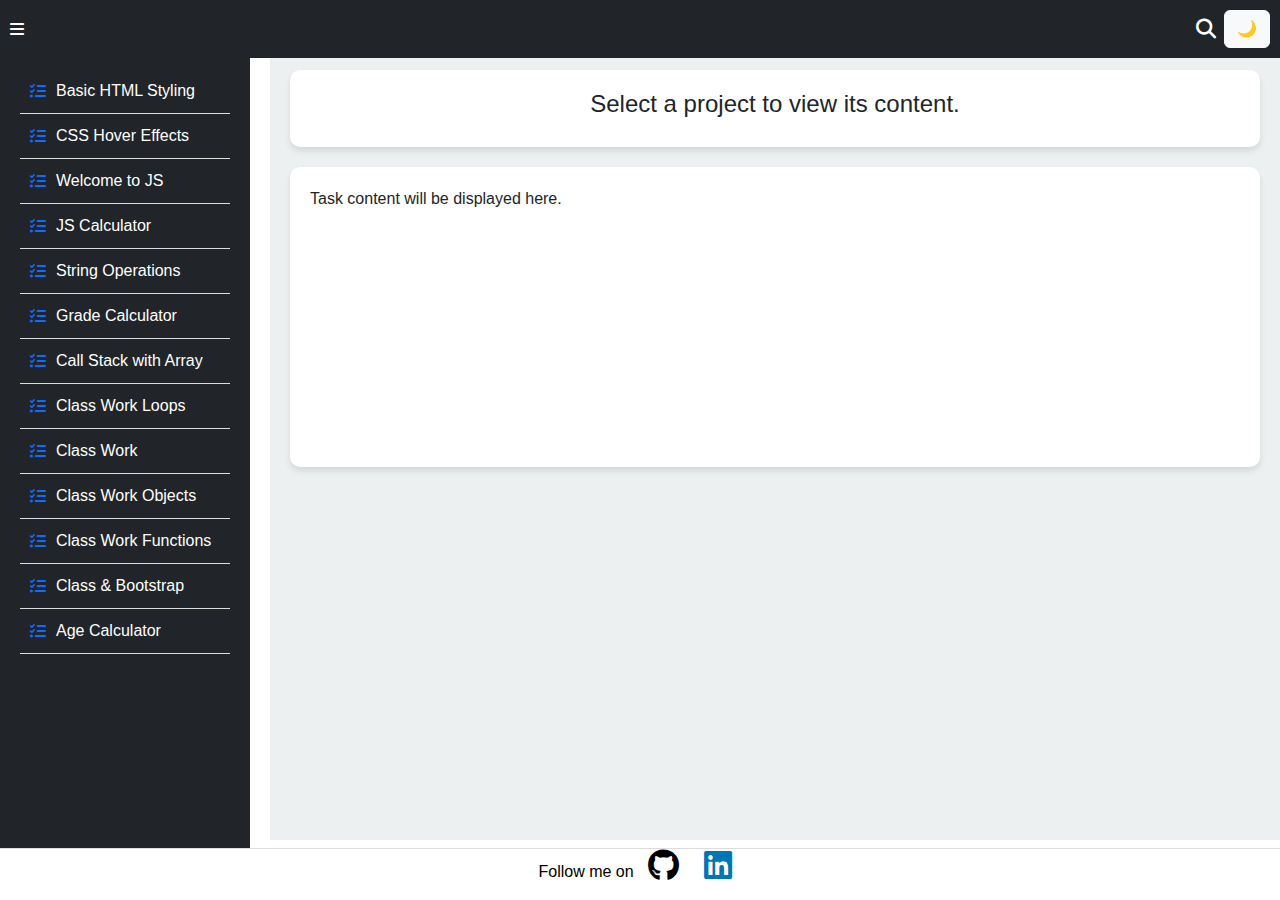
<file: index.html>
<!DOCTYPE html>
<html>

<head>
    <title>Dynamic Project Gallery</title>
    <link rel="stylesheet" href="https://cdn.jsdelivr.net/npm/bootstrap@5.3.0/dist/css/bootstrap.min.css">
    <link rel="stylesheet" href="https://cdnjs.cloudflare.com/ajax/libs/font-awesome/6.4.2/css/all.min.css">
    <script src="https://code.jquery.com/jquery-3.6.0.min.js"></script>
    <script src="https://cdn.jsdelivr.net/npm/bootstrap@5.3.0/dist/js/bootstrap.bundle.min.js"></script>
    <style>
        body {
            font-family: Arial, sans-serif;
            transition: background 0.3s, color 0.3s;
        }

        .sidebar {
            width: 250px;
            height: 100vh;
            position: fixed;
            background-color: #212529;
            color: white;
            padding: 20px;
            overflow-y: auto;
            transition: transform 0.3s ease-in-out;
        }

        .sidebar.hide {
            transform: translateX(-270px);
        }

        .sidebar h2 {
            text-align: center;
            font-size: 1.5rem;
            margin-bottom: 20px;
        }

        .sidebar a {
            display: flex;
            align-items: center;
            padding: 10px;
            border-bottom: 1px solid #ddd;
            font-size: 16px;
            color: white;
            text-decoration: none;
            transition: background-color 0.3s;
        }

        .sidebar a i {
            margin-right: 10px;
            color: #0d6efd;
        }

        .sidebar a:hover {
            background-color: #0d6efd;
        }

        .content {
            margin-left: 270px;
            padding: 20px;
            height: calc(100vh - 60px);
            background: #ecf0f1;
            transition: margin-left 0.3s ease-in-out;
            overflow-y: auto;
        }

        .content.shift {
            margin-left: 0;
        }

        .top-bar {
            background-color: #212529;
            padding: 10px;
            color: white;
            display: flex;
            align-items: center;
            position: fixed;
            width: 100%;
            z-index: 1030;
        }

        .search-container {
            display: flex;
            align-items: center;
            margin-left: auto;
            position: relative;
        }

        .search-icon {
            font-size: 20px;
            cursor: pointer;
        }

        .search-bar {
            display: none;
            width: 150px;
            padding: 5px;
            border-radius: 5px;
            border: none;
            outline: none;
            transition: all 0.3s ease-in-out;
            margin-left: 5px;
        }

        .message-box {
            background: white;
            padding: 20px;
            border-radius: 10px;
            box-shadow: 0 4px 6px rgba(0, 0, 0, 0.1);
            text-align: center;
            margin-top: 50px;
        }

        .task-content {
            background: white;
            padding: 20px;
            border-radius: 10px;
            box-shadow: 0 4px 6px rgba(0, 0, 0, 0.1);
            margin-top: 20px;
            min-height: 300px;
        }

        .dark-mode {
            background: #1c1c1c;
            color: white;
        }

        .dark-mode .sidebar {
            background: #333;
        }

        .dark-mode .content {
            background: #121212;
        }

        .footer {
            text-align: center;
            padding: 0%;
            background: white;
            color: black;
            position: fixed;
            bottom: 0;
            width: 100%;
            border-top: 1px solid #ddd;
        }
    </style>
</head>

<body>

    <div class="top-bar">
        <i class="fas fa-bars menu-button" onclick="toggleSidebar()"></i>
        <div class="search-container">
            <i class="fas fa-search search-icon" onclick="toggleSearch()"></i>
            <input type="text" class="search-bar" placeholder="Search..." onkeyup="searchProjects()">
        </div>
        <button class="btn btn-light ms-2" onclick="toggleDarkMode()">🌙</button>
    </div>

    <div class="sidebar" id="sidebar">
        <h2>TASKS</h2>
        <div id="folder-list"></div>
    </div>

    <div class="content" id="main-content">
        <div class="message-box">
            <h4>Select a project to view its content.</h4>
        </div>
        <div class="task-content" id="task-content">
            <p>Task content will be displayed here.</p>
        </div>
    </div>

    <div class="footer">
        <p>Follow me on
            <a href="https://github.com" target="_blank"><i class="fab fa-github fa-2x"
                    style="color: black; margin: 0 10px;"></i></a>
            <a href="https://linkedin.com" target="_blank"><i class="fab fa-linkedin fa-2x"
                    style="color: #0077b5; margin: 0 10px;"></i></a>
        </p>
    </div>

    <script>
        const projects = [
            { "title": "Basic HTML Styling", "ref": "Task1.html" },
            { "title": "CSS Hover Effects", "ref": "Task2.html" },
            { "title": "Welcome to JS", "ref": "Task3.html" },
            { "title": "JS Calculator", "ref": "Task4.html" },
            { "title": "String Operations", "ref": "Task7.html" },
            { "title": "Grade Calculator", "ref": "Task8.html" },
            { "title": "Call Stack with Array", "ref": "Task9.html" },
            { "title": "Class Work Loops", "ref": "Task10.html" },
            { "title": "Class Work", "ref": "Task11.html" },
            { "title": "Class Work Objects", "ref": "Task12.html" },
            { "title": "Class Work Functions", "ref": "Task13.html" },
            { "title": "Class & Bootstrap", "ref": "Task14.html" },
            { "title": "Age Calculator", "ref": "Task15.html" }
        ];

        const folderList = document.getElementById("folder-list");
        const taskContent = document.getElementById("task-content");

        projects.forEach((project) => {
            let projectItem = document.createElement("a");
            projectItem.href = "#";
            projectItem.innerHTML = `<i class="fas fa-tasks"></i> ${project.title}`;
            projectItem.classList.add("task-item");
            projectItem.onclick = (e) => {
                e.preventDefault();
                loadTaskContent(project.ref);
            };
            folderList.appendChild(projectItem);
        });

        function toggleSidebar() {
            document.getElementById("sidebar").classList.toggle("hide");
            document.getElementById("main-content").classList.toggle("shift");
        }

        function toggleDarkMode() {
            document.body.classList.toggle("dark-mode");
        }

        function toggleSearch() {
            let searchBar = document.querySelector('.search-bar');
            searchBar.style.display = searchBar.style.display === 'block' ? 'none' : 'block';
            searchBar.focus();
        }

        function searchProjects() {
            const searchInput = document.querySelector('.search-bar').value.toLowerCase();
            const folderItems = document.querySelectorAll('#folder-list a');
            folderItems.forEach(item => {
                const title = item.textContent.toLowerCase();
                item.style.display = title.includes(searchInput) ? '' : 'none';
            });
        }

        function loadTaskContent(taskRef) {
            taskContent.innerHTML = `<iframe src="${taskRef}" width="100%" height="500px" frameborder="0"></iframe>`;
        }
    </script>

</body>

</html>
</file>
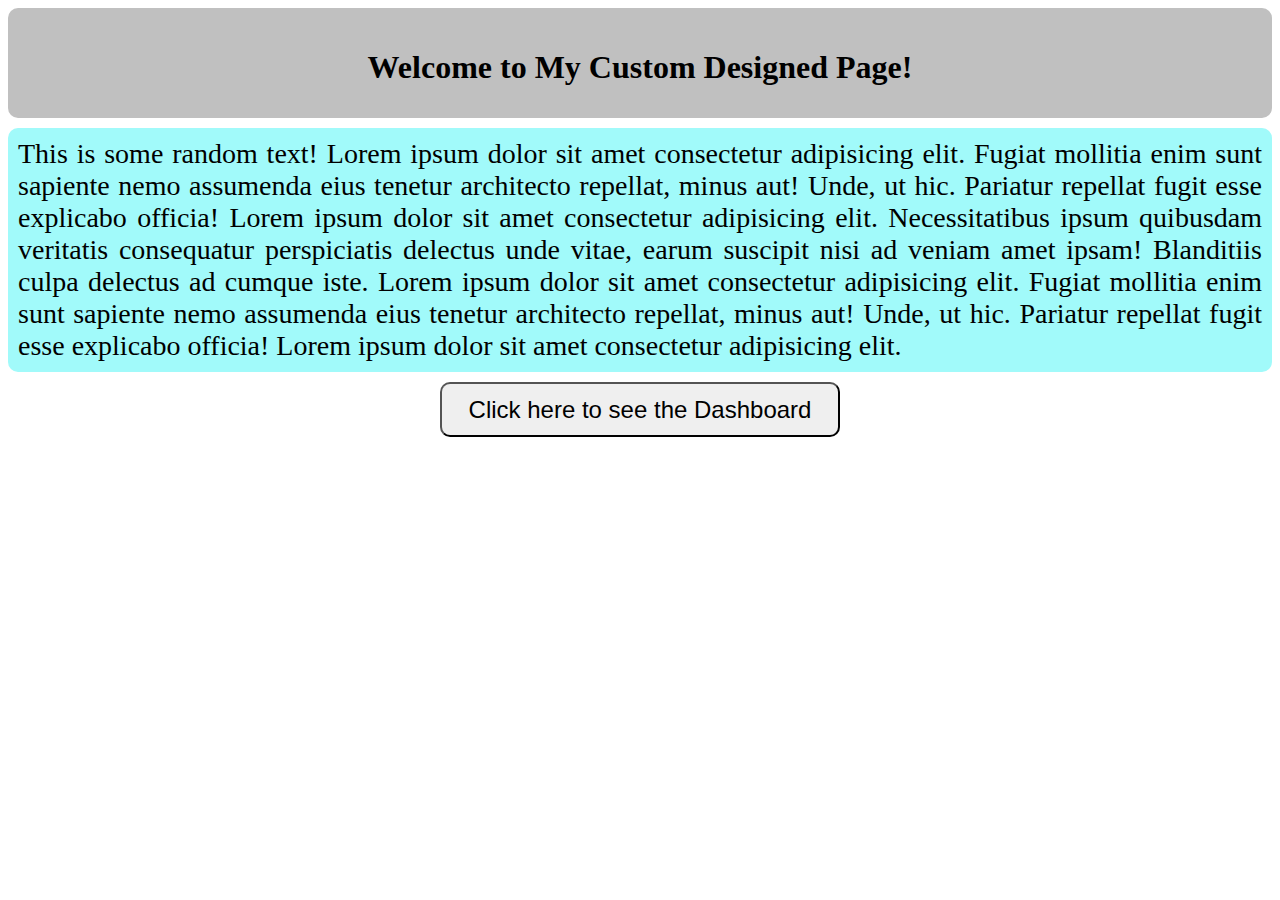
<file: Task1.html>
<!DOCTYPE html>
<html>
     <head>
           <link rel ="stylesheet" href="style.css">
           <title>HomePage</title>
     </head>


<body>
      <div class="div_header">
            <h1>Welcome to My Custom Designed Page!</h1>
      </div>
       
     <div class = "div_content">
        This is some random text! Lorem ipsum dolor sit amet consectetur adipisicing elit. Fugiat mollitia enim sunt sapiente nemo assumenda eius tenetur architecto repellat, minus aut! Unde, ut hic. Pariatur repellat fugit esse explicabo officia! Lorem ipsum dolor sit amet consectetur adipisicing elit. Necessitatibus ipsum quibusdam veritatis consequatur perspiciatis delectus unde vitae, earum suscipit nisi ad veniam amet ipsam! Blanditiis culpa delectus ad cumque iste. Lorem ipsum dolor sit amet consectetur adipisicing elit. Fugiat mollitia enim sunt sapiente nemo assumenda eius tenetur architecto repellat, minus aut! Unde, ut hic. Pariatur repellat fugit esse explicabo officia! Lorem ipsum dolor sit amet consectetur adipisicing elit.
     </div>

     <div class = "div_footer">
          <a href="dashboard.html"><button id="btn"> Click here to see the Dashboard</button></a>
     </div>

</body>
</html>
</file>
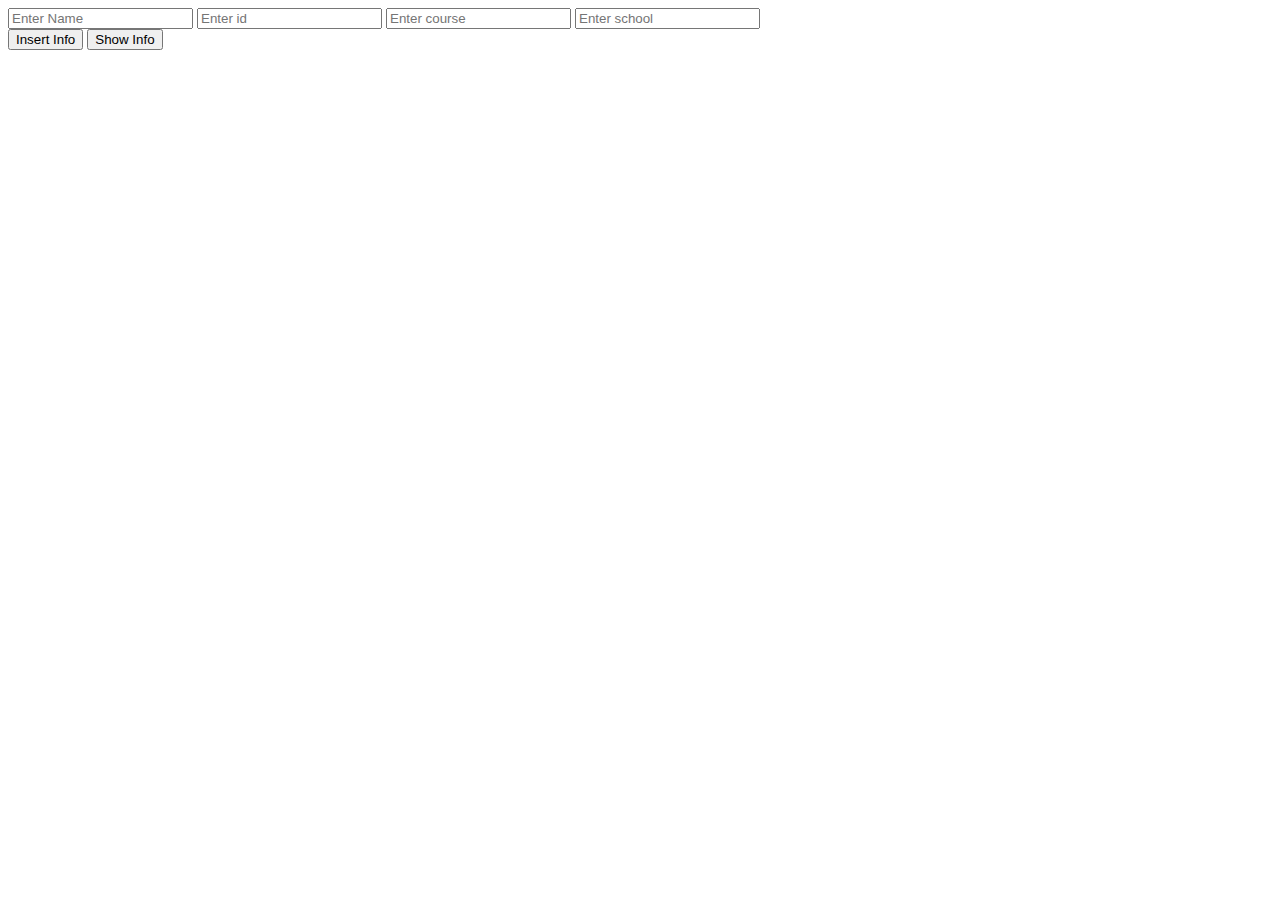
<file: Task11.html>
<!DOCTYPE html>
<html>
    <head>
        <script>
            let studentEntries = [];

            function insertInfo() {
               
                const name = document.getElementById("name").value;
                const details = document.getElementById("id").value;
                const year = document.getElementById("course").value;
                const branch = document.getElementById("school").value;

               
                if (name && id && course && school) {
                    const student = {
                        name: name,
                        details: details,
                        year: year,
                        branch: branch
                    };

                   
                    studentEntries.push(student);

                   
                    document.getElementById("name").value = "";
                    document.getElementById("id").value = "";
                    document.getElementById("course").value = "";
                    document.getElementById("school").value = "";

                   
                    document.getElementById("demo_div").innerHTML = "";
                } else {
                    document.getElementById("demo_div").innerHTML = "Please fill all fields!";
                }
            }

            function showInfo() {
                if (studentEntries.length > 0) {
                    let output = "";
                    studentEntries.forEach((student, index) => {
                        output += `<p>I am ${student.name}. I am a ${student.id} in ${student.course} Branch from ${student.school}.</p>`;
                    });
                    document.getElementById("demo_div").innerHTML = output;
                } else {
                    document.getElementById("demo_div").innerHTML = "No information inserted yet. Please click 'Insert Info' first.";
                }
            }
        </script>
    </head>
    <body>
        <div>
            <input id="name" placeholder="Enter Name"/>
            <input id="id" placeholder="Enter id"/>
            <input id="course" placeholder="Enter course" />
            <input id="school" placeholder="Enter school" />
        </div>

        <button onclick="insertInfo();">Insert Info</button>

        <button onclick="showInfo();">Show Info</button>

        <div id="demo_div"></div>
    </body>
</html>
</file>
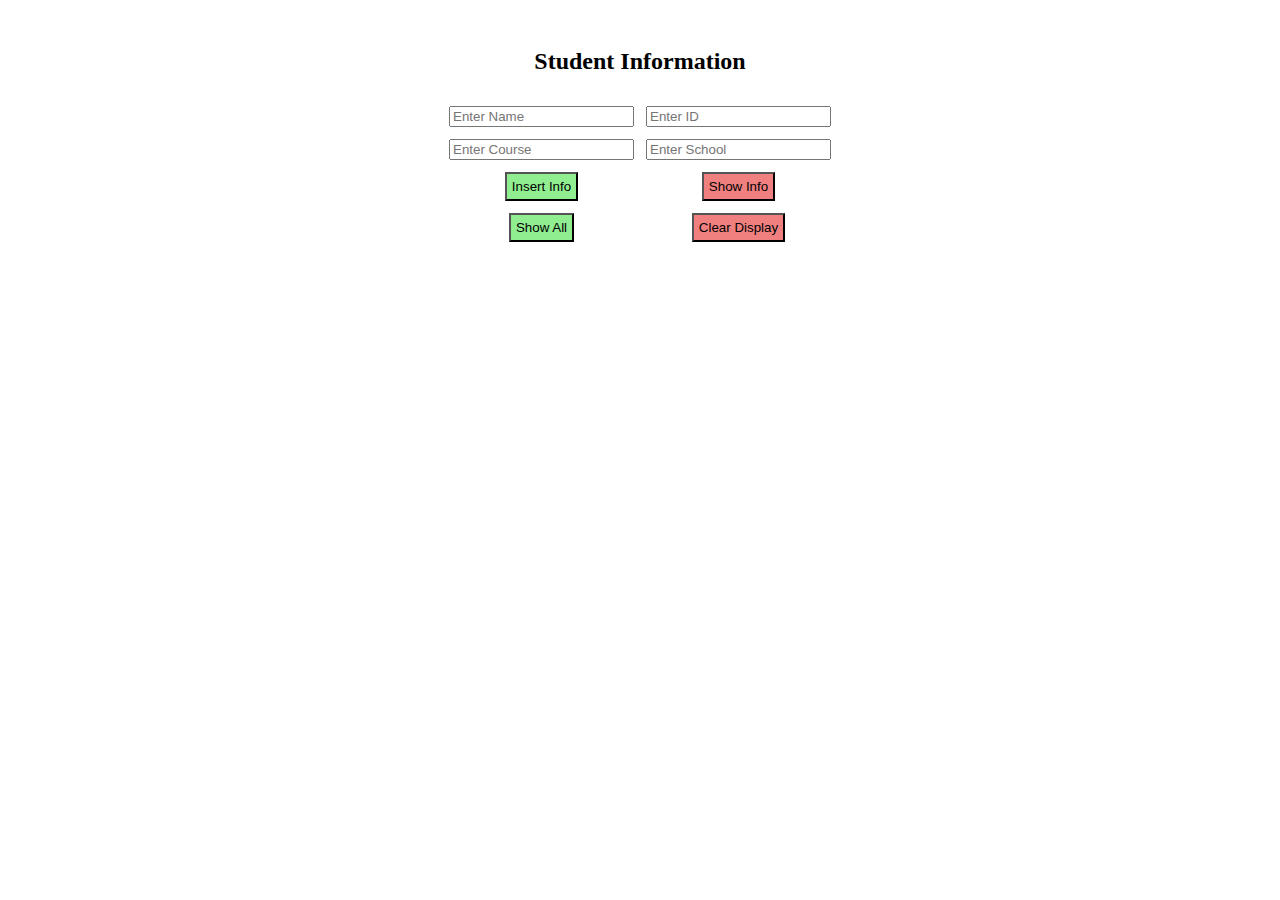
<file: Task12.html>
<!DOCTYPE html>
<html>
    <head>
        <script>
            let studentEntries = [];

            function Student(name, id, course, school) {
                this.name = name;
                this.id = id;
                this.course = course;
                this.school = school;
            }

            function insertInfo() {
                let name = document.getElementById("name").value;
                let id = document.getElementById("id").value;
                let course = document.getElementById("course").value;
                let school = document.getElementById("school").value;

                if (name && id && course && school) {
                    let student = new Student(name, id, course, school);
                    studentEntries.push(student);

                    document.getElementById("name").value = "";
                    document.getElementById("id").value = "";
                    document.getElementById("course").value = "";
                    document.getElementById("school").value = "";

                    document.getElementById("demo_div").innerHTML = "";
                } else {
                    document.getElementById("demo_div").innerHTML = "Please fill all fields!";
                }
            }

            function showInfo() {
                if (studentEntries.length > 0) {
                    let output = "";
                    studentEntries.forEach(student => {
                        output += `<p>I am ${student.name}. I am a ${student.id} in ${student.course} Branch from ${student.school}.</p>`;
                    });
                    document.getElementById("demo_div").innerHTML = output;
                } else {
                    document.getElementById("demo_div").innerHTML = "No information inserted yet. Please click 'Insert Info' first.";
                }
            }

            function showAll() {
                showInfo();
            }

            function clearDisplay() {
                document.getElementById("demo_div").innerHTML = "";
            }
        </script>
    </head>
    <body>
        <div style="text-align: center; padding: 20px;">
            <h2>Student Information</h2>
            <table style="margin: auto; border-spacing: 10px;">
                <tr>
                    <td><input id="name" placeholder="Enter Name"/></td>
                    <td><input id="id" placeholder="Enter ID"/></td>
                </tr>
                <tr>
                    <td><input id="course" placeholder="Enter Course" /></td>
                    <td><input id="school" placeholder="Enter School" /></td>
                </tr>
                <tr>
                    <td><button onclick="insertInfo();" style="background-color: lightgreen; padding: 5px;">Insert Info</button></td>
                    <td><button onclick="showInfo();" style="background-color: lightcoral; padding: 5px;">Show Info</button></td>
                </tr>
                <tr>
                    <td><button onclick="showAll();" style="background-color: lightgreen; padding: 5px;">Show All</button></td>
                    <td><button onclick="clearDisplay();" style="background-color: lightcoral; padding: 5px;">Clear Display</button></td>
                </tr>
            </table>
        </div>

        <div id="demo_div" style="margin-top: 20px; text-align: center;"></div>
    </body>
</html>
</file>
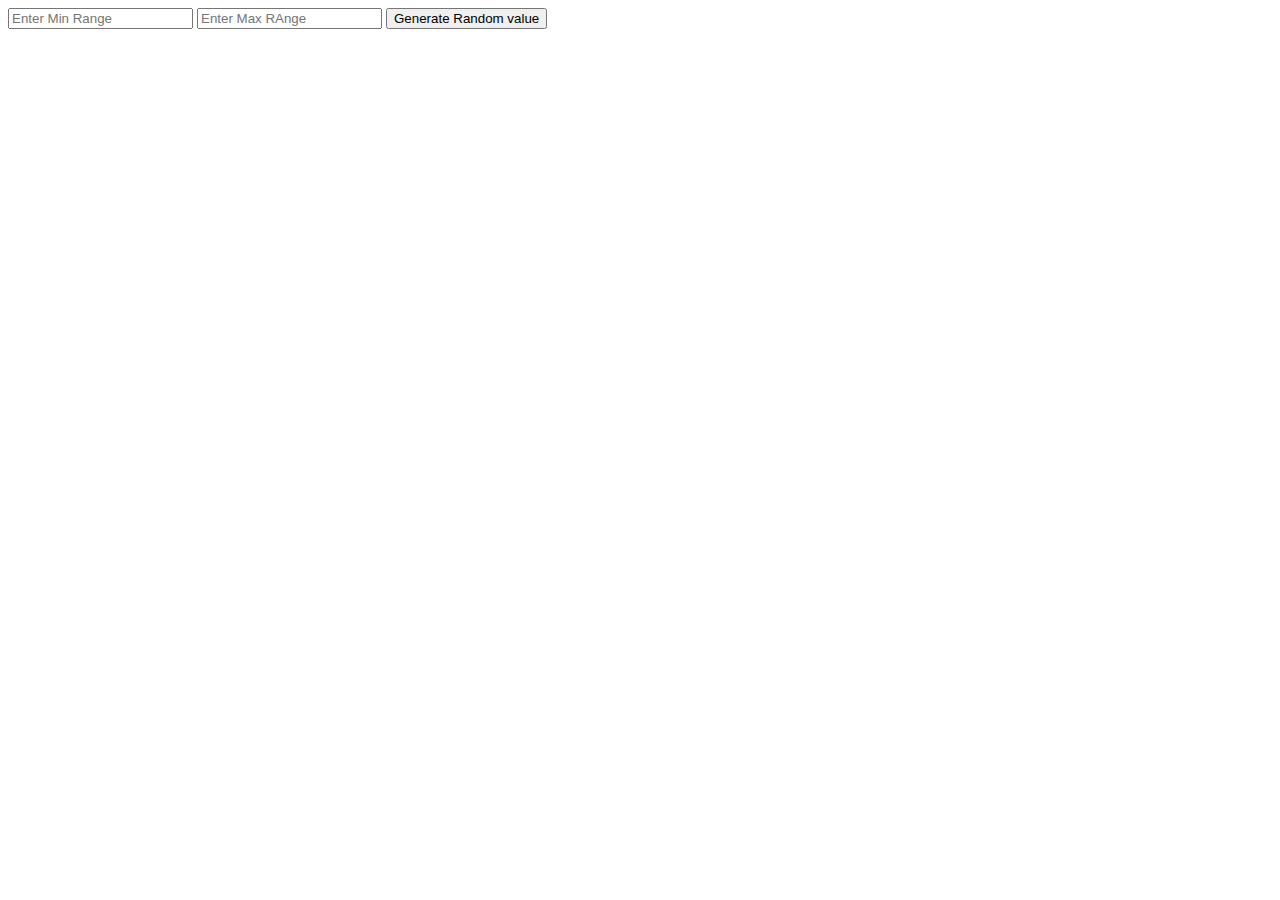
<file: Task13.html>
<!DOCTYPE>
<html>

<head></head>

<body>
    <div id="timeout">
        <input id="input_a" placeholder="Enter Min Range" />
        <input id="input_b" placeholder="Enter Max RAnge" />
        <button onclick="generate_random_value();">Generate Random value</button>
        <div id="output_div"></div>
    </div>
    <script>
        let colors = ["red", "orange", "green", "blue", "pink"];
        function generate_random_value() {
            let a = parseInt(document.getElementById("input_a").value);
            let b = parseInt(document.getElementById("input_b").value);

            let random_value = Math.floor((b - a) * Math.random() + a);
            document.getElementById("output_div").innerHTML = random_value;

            let size = colors.length;
            let idx = Math.floor(Math.random() * size);
            document.getElementById("output_div").style = "color:" + colors[idx];

            setTimeout(() => {
                document.getElementById("timeout").style.display = "none";
            }, 3000);
        }

    </script>
</body>

</html>
</file>
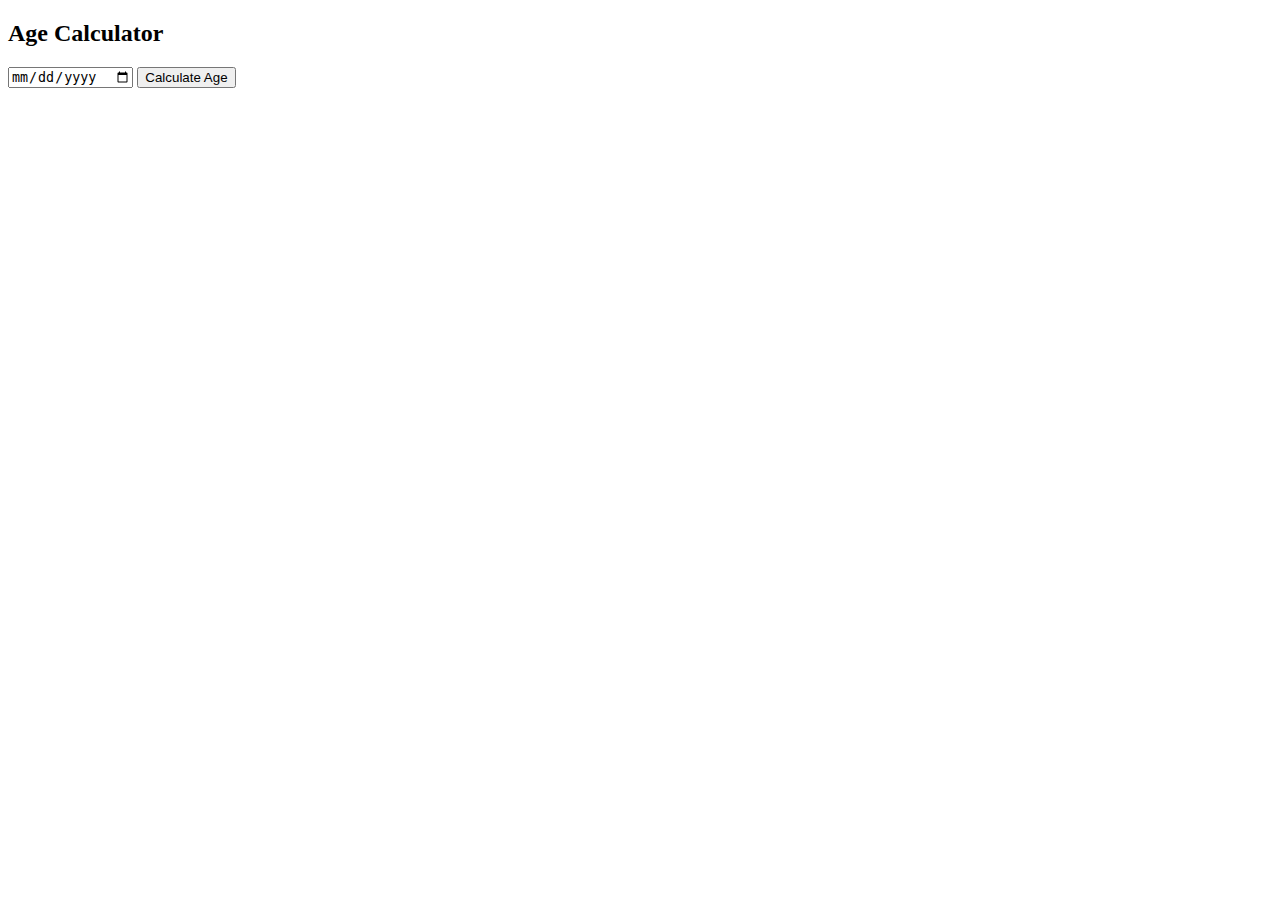
<file: Task15.html>
<!DOCTYPE html>
<html>
<head>
    <title>Age Calculator</title>
</head>
<body>

    <h2>Age Calculator</h2>
    <input type="date" id="birthdate">
    <button onclick="calculate_age()">Calculate Age</button>

    <p id="result"></p>

    <script>
        function calculate_age() {
            const birthdate = document.getElementById('birthdate').value;
            const birthDateObj = new Date(birthdate);
            const currentDate = new Date();
            
            const age = currentDate.getFullYear() - birthDateObj.getFullYear();
            const monthDifference = currentDate.getMonth() - birthDateObj.getMonth();
         

            document.getElementById('result').textContent = `Your age is: ${age} years old.`;
        }
    </script>

</body>
</html>
</file>
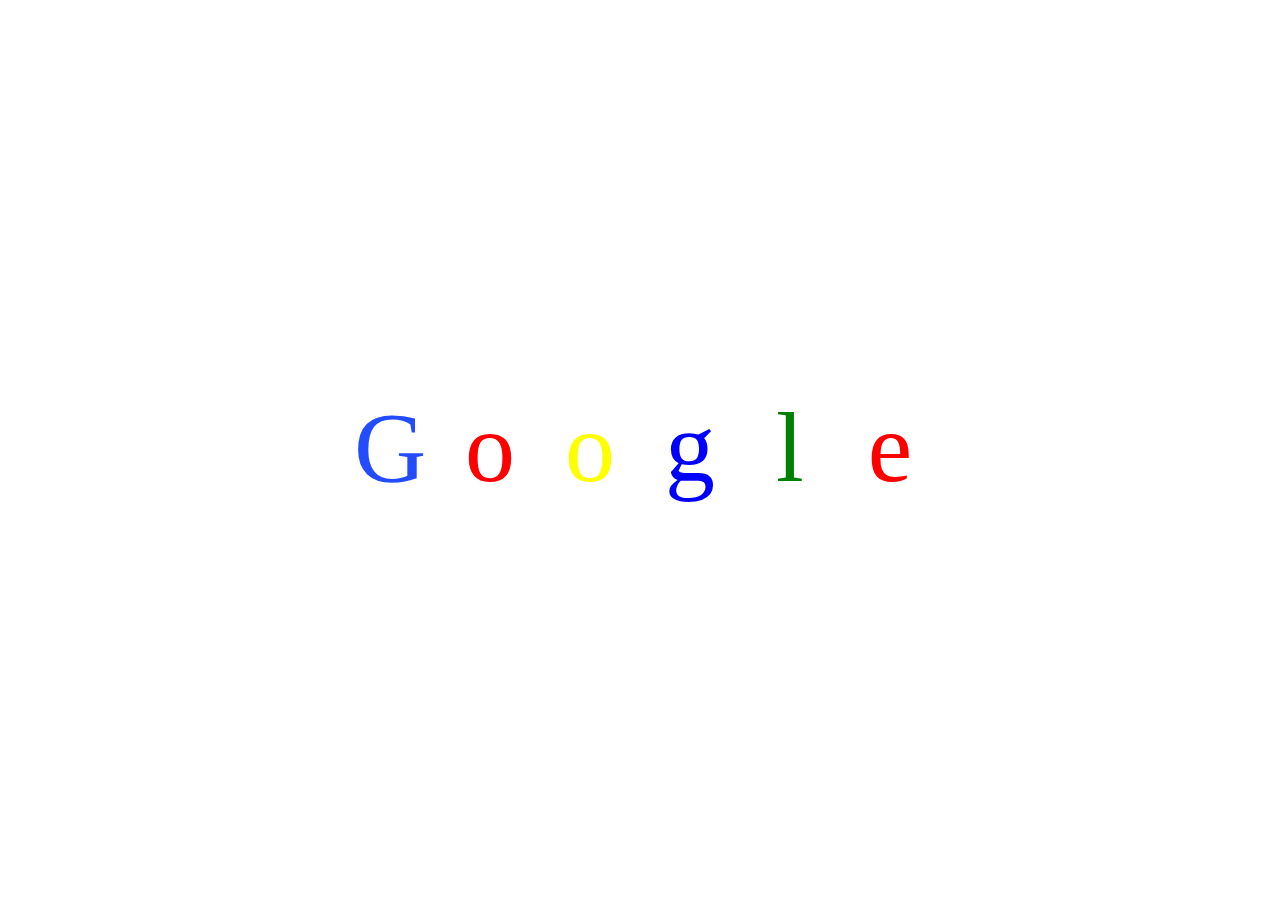
<file: Task2.html>
<!DOCTYPE html>

<html>
      <head>
            <style>
                body{
                   display:flex;
                   justify-content: center;
                   align-items:center;
                   height:100vh;
                   margin:0;
                   background-color: white;
}
                #div1{
                    color: rgba(0, 47, 255, 0.863);
                    height: 120px;
                    width: 100px;
                    font-size: 100px;
                    text-align: center;
                    display: inline-block;
                   
                }
                #div2{
                    color: red;
                    height: 120px;
                    width: 100px;
                    font-size: 100px;
                    text-align: center;
                    display: inline-block;
                }

                #div3{
                    color: yellow;
                    height: 120px;
                    width: 100px;
                    font-size: 100px;
                    text-align: center;
                    display: inline-block;
                }

                #div4{
                    color: blue;
                    height: 120px;
                    width: 100px;
                    font-size: 100px;
                    text-align: center;
                    display: inline-block;
                }
               
                #div5{
                    color: green;
                    height: 120px;
                    width: 100px;
                    font-size: 100px;
                    text-align: center;
                    display: inline-block;
                }
                #div6{
                    color: red;
                    height: 120px;
                    width: 100px;
                    font-size: 100px;
                    text-align: center;
                    display: inline-block;
                }
                .box:hover{
                    cursor: pointer;
                    scale: 1.4;
                    background-color: rgb(128, 128, 128);
                    font-size: 100px;
                    transition: all 0.5s;
                }
            </style>
      </head>

                <body>
                    <div id="div1" class="box">G</div>
                    <div id="div2" class="box">o</div>
                    <div id="div3" class="box">o</div>
                    <div id="div4" class="box">g</div>
                    <div id="div5" class="box">l</div>
                    <div id="div6" class="box">e</div>
                </body>
</html>
</file>
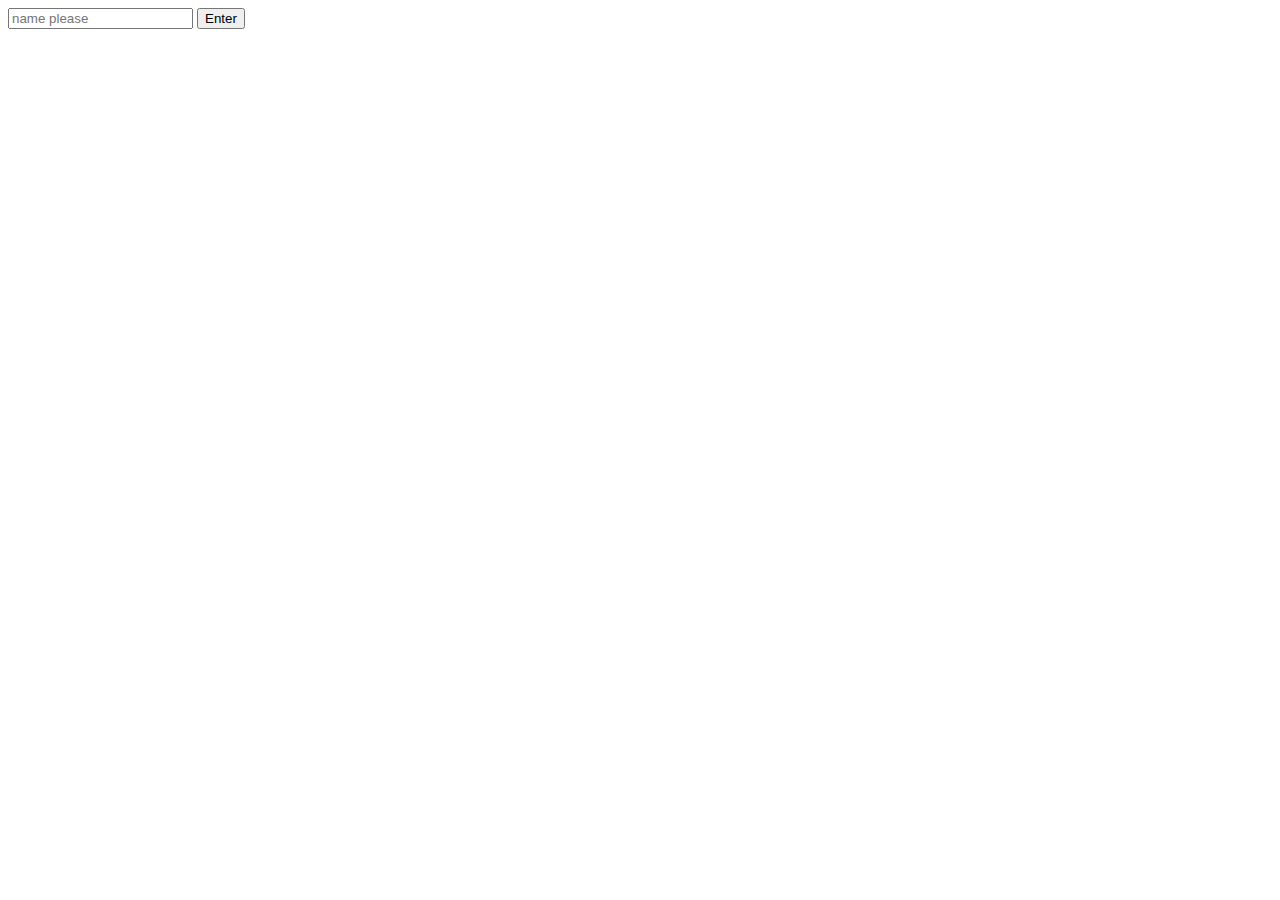
<file: Task3.html>
<!Doctype html>
<html>
    <head>
        <script>
            function demo_click()
            {
              name = document.getElementById("username").value;
                alert("welcome to" +name);
            }
        </script>

    </head>
    <body>
       
        <input placeholder="name please" id="username"/>
       
        <button onclick="demo_click();">Enter</button>

    </body>
</file>
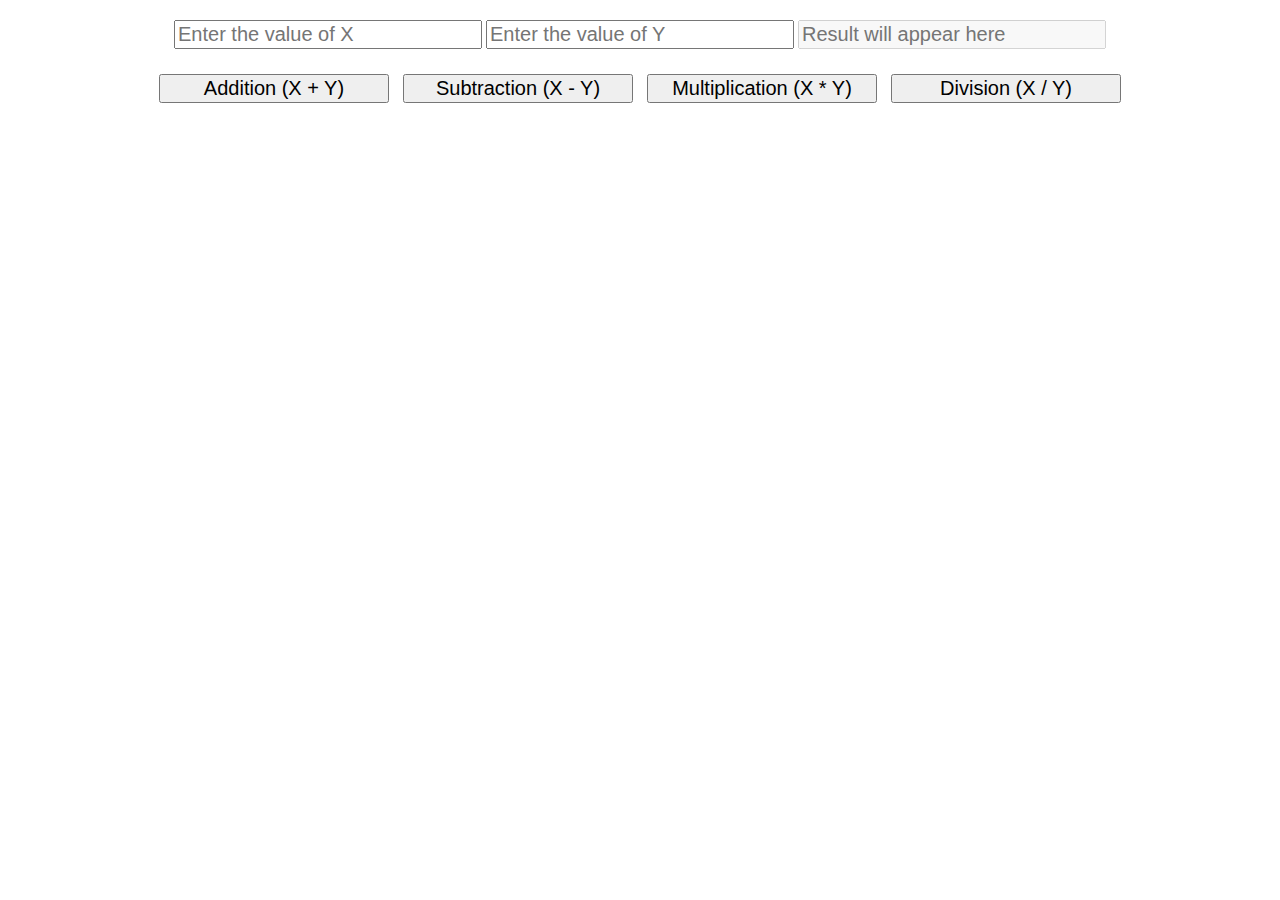
<file: Task4.html>
<!DOCTYPE html>
<html>
<head>
<style>
input {
width: 300px;
font-size: 20px;
margin-bottom: 10px;
}
button {
width: 230px;
font-size: 20px;
margin: 5px;
}
.button_div {
margin-top: 10px;
}
#container {
padding: 10px;
margin: 10px;
text-align: center;
}
</style>
<script>
function calculate(operation) {
const num1 = parseFloat(document.getElementById("num1").value);
const num2 = parseFloat(document.getElementById("num2").value);
let result;

if (isNaN(num1) || isNaN(num2)) {
result = "Please enter valid numbers!";
} else {
switch (operation) {
case 'add':
result = num1 + num2;
break;
case 'subtract':
result = num1 - num2;
break;
case 'multiply':
result = num1 * num2;
break;
case 'divide':
result = num2 !== 0 ? num1 / num2 : "Cannot divide by zero!";
break;
default:
result = "Invalid operation!";
}
}
document.getElementById("res").value = result;
}
</script>
</head>

<body>
<div id="container">
<div class="input_div">
<input type="number" placeholder="Enter the value of X" id="num1" />
<input type="number" placeholder="Enter the value of Y" id="num2" />
<input type="text" placeholder="Result will appear here" id="res" disabled />
</div>

<div class="button_div">
<button onclick="calculate('add')">Addition (X + Y)</button>
<button onclick="calculate('subtract')">Subtraction (X - Y)</button>
<button onclick="calculate('multiply')">Multiplication (X * Y)</button>
<button onclick="calculate('divide')">Division (X / Y)</button>
</div>
</div>
<script>
function add(){
let x = parseInt(doccument.getElementById("num1").value);
let Y = parseInt(doccument.getElementById("num1").value);
let res = x+y;
doccument.getElementById("res").value =res;
}
function sub(){
let x = parseInt(doccument.getElementById("num1").value);
let Y = parseInt(doccument.getElementById("num1").value);
let res = x-y;
doccument.getElementById("res").value =res;
}
function mul(){
let x = parseInt(doccument.getElementById("num1").value);
let Y = parseInt(doccument.getElementById("num1").value);
let res = x*y;
doccument.getElementById("res").value =res;
}
function div(){
let x = parseInt(doccument.getElementById("num1").value);
let Y = parseInt(doccument.getElementById("num1").value);
let res = x/y;
doccument.getElementById("res").value =res;
}
</script>
</body>
</html>
</file>
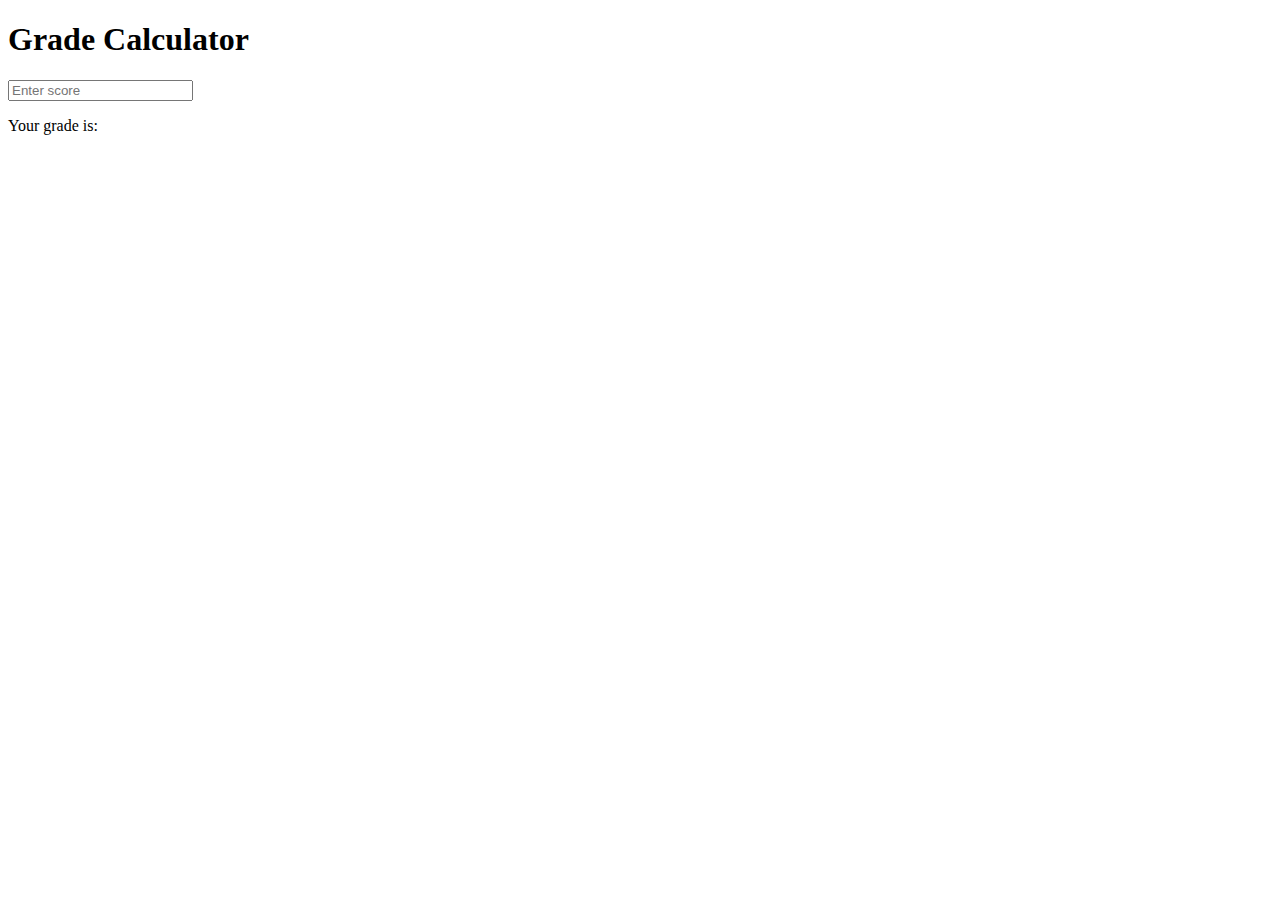
<file: Task8.html>
<!DOCTYPE html>
<html>
<head>
  <title>Grade Calculator</title>
</head>
<body>
  <div >
    <h1>Grade Calculator</h1>
    <input type="number" id="score" placeholder="Enter score" onkeyup="calculateGrade()">
    <!-- <button onclick="calculateGrade()">Get Grade</button> -->
   
    <div id="result">
      <p>Your grade is: <span id="grade"></span></p>
    </div>
  </div>
 
  <script src="script.js"></script>
</body>
</html>
</file>
<file: style.css>
*{
    text-align: center;
 }
 .div_header{
        background-color: silver;
        height: 70px;
        border-radius: 10px;
        text-align: center;
        padding: 20px;
 }
 .div_content{
    margin-top: 10px;
    background-color: rgb(161, 250, 250);
     text-align: justify;  
     padding: 10px;
     border-radius: 10px;
     font-size:28px;
 }
 .div_footer{
    margin-top: 10px;
 }
 #btn{
    font-size: 24px;
    width: 400px;
    height: 55px;
    border-radius: 10px;
 }
 .header_dashboard{
    background-color: rgb(33, 33, 33);
    color: white;
    border-radius: 10px;
    padding: 10px;
 }
 .content_dashboard{
    margin-top: 20px;
    background-color: gray;
    text-align: justify;  
     padding: 1%;
     border-radius: 10px;
     height: 300px;
     margin-bottom: 20px;
 }
 #btn1{
    font-size: 28px;
    width: 400px;
    height: 70px;
    border-radius: 10px;
 }
</file>
